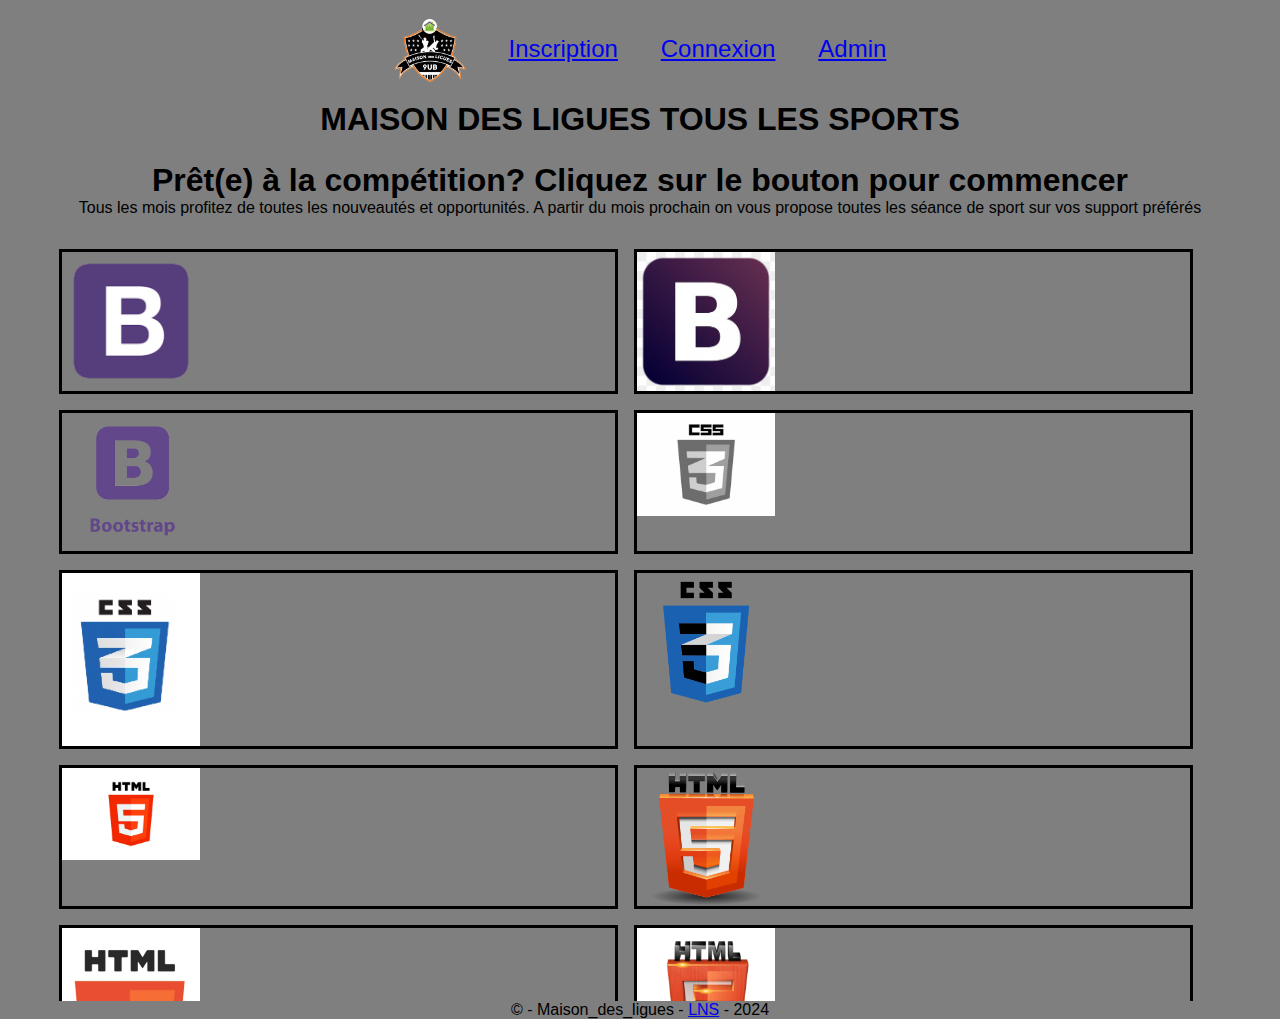
<file: index.html>
<!DOCTYPE html>
<html lang="fr">
<head>
    <meta charset="UTF-8">
    <meta name="viewport" content="width=device-width, initial-scale=1.0">
    <title>MAISON DES LIGUES</title>
    <link rel="stylesheet" href="css/style.css">
</head>
<body>
    <header>
        <nav >
            <ul>
                <li><span class="logo"><img src="assets/logo/Logo_MDL.png" alt="LOGO"></span></li>
                <li><a href="pages/inscription_user.html">Inscription</a></li>
                <li><a href="pages/connexion_user.html">Connexion</a></li>
                <li><a href="#">Admin</a></li>
                <!--Soit gerer la redirection lors d ela connexion 
                    ou bien creer un epage special pour admin -->
            </ul>
        </nav>
    </header>
    <main >
        <section class="content" >
            <h1>
                MAISON DES LIGUES TOUS LES SPORTS
            </h1>
        </section>
        
        <section class="content" >
            <h1>
                Prêt(e) à la compétition? Cliquez sur le bouton pour commencer
            </h1>
    
            <article>
                Tous les mois profitez de toutes les nouveautés et opportunités. A partir du mois
    prochain on vous propose toutes les séance de sport sur vos support préférés
            </article>
        </section>
    
        <section class="main_container" style="position: relative; left: 2%;max-width: 96%; display: flex; flex-direction: row; flex-wrap: wrap; margin: 0 auto;">
            <article class="event_container" > <img class="event_image" src="assets/logo/Boost.png" alt=""> <p></p> </article>
            <article class="event_container" > <img class="event_image" src="assets/logo/Boostrap.jpg" alt=""> <p></p> </article>
            <article class="event_container" > <img class="event_image" src="assets/logo/Boostrap.png" alt=""> <p></p> </article>
            <article class="event_container" > <img class="event_image" src="assets/logo/CSS.jpeg" alt=""> <p></p> </article>
    
            <article class="event_container" > <img class="event_image" src="assets/logo/CSS.png" alt=""> <p></p> </article>
            <article class="event_container" > <img class="event_image" src="assets/logo/css3-logo.png" alt=""> <p></p> </article>
            <article class="event_container" > <img class="event_image" src="assets/logo/HTML.jpeg" alt=""> <p></p> </article>
            <article class="event_container" > <img class="event_image" src="assets/logo/HTML.png" alt=""> <p></p> </article>
    
            <article class="event_container" > <img class="event_image" src="assets/logo/HTML1.jpeg" alt=""> <p></p> </article>
            <article class="event_container" > <img class="event_image" src="assets/logo/HTML2.png" alt=""> <p></p> </article>
            <article class="event_container" > <img class="event_image" src="assets/logo/image-260nw-1315562843.webp" alt=""> <p></p> </article>
            <article class="event_container" > <img class="event_image" src="assets/logo/JS.jpg" alt=""> <p></p> </article>
    
            <article class="event_container" > <img class="event_image" src="assets/logo/JS.jpg" alt=""> <p></p> </article>
            <article class="event_container" > <img class="event_image" src="assets/logo/JS.png" alt=""> <p></p> </article>
            <article class="event_container" > <img class="event_image" src="assets/logo/markdown (1).png" alt=""> <p></p> </article>
            <article class="event_container" > <img class="event_image" src="assets/logo/markdown-1200-628.jpg" alt=""> <p></p> </article>
        </section>
    
        <form  action="pages/inscription_user.html">
            <button class="btn_start">Cliquer pour vous inscrire</button>
        </form>
    
        <span class="span_image" >
            <img src="assets/en_construction.jpg" alt="en_construction">
        </span>
    
    </main>

    <footer class="footer">
        &copy; - Maison_des_ligues - <a href="#">LNS</a> - 2024
    </footer>
</body>
</html>
</file>
<file: css/style.css>
@import url(reset.css);
nav {
    text-align: center; text-decoration: dashed;
}

nav li {
    display: inline-block; margin: 1.2rem; font-size: x-large;
}

.logo {
    display: inline-block; width: 4.5rem; vertical-align: middle;
}

.logo img {
    display: block; width: 100%;
}

main {
    height: 100vh; overflow-y: scroll; overflow-x: hidden;
}

.confirmation_membre {
    height: 100vh; overflow-y: scroll; overflow-x: hidden;
    text-align: center;
}
.content {
    text-align: center;position: relative; left: 2%;
    max-width: 96%; margin-bottom: 1.5rem;
}

.main_container {
    position: relative; left: 2%;max-width: 96%; 
    display: flex; flex-direction: row; 
    flex-wrap: wrap; margin: 0 auto;
}

.event_container {
    border: solid; width:45%; height: auto; margin: 0.5rem;
}

.event_image {
    display:block; width: 25%;
}


.span_image {
    width: 90%;
}

.span_image img {
    display: block; max-width: 100%; 
    position: relative; left: 20%; right: 50%;
}

.footer {
    text-align: center;
}

/*formulaire inscription*/
input[type=number], input[type=text], input[type=password], input[type=email], input[type=file], textarea {
  width: 100%;
  padding: 12px 20px;
  margin: 8px 0;
  display: inline-block;
  border: 1px solid #c23b3b;
  box-sizing: border-box;
}

.form_container {
    text-align: center;
}

form {
    width: 40%;
    position: relative;
    left: 30%;
}

/*formulaire connexion */
.imgcontainer {
    text-align: center;
    margin: 24px 0 12px 0;
  }
  
  img.avatar {
    width: 40%;
    border-radius: 50%;
  }


  .btn_start {
    display: block;
    width: 50%;
    height: 50px;
    margin: 20px auto;
    background-color: #0088ff;
    color: white;
    font-size: inherit;
    font-weight: bold;
    text-align: center;
    border-radius: .3rem;
    text-decoration: none;
    line-height: 50px;
  }

  .btn_start:hover {
    background-color: #ff7200;
  }

  .btn_start {
    text-align: center; margin: 1.2rem;
}

  .form_container {
    height: 200vh;
  }

  .form_container h1 {
    margin: 1rem;
  }

  .form_container form {
    padding: 1.5rem;
    border: solid thick aqua;
    border-radius: 5%;
  }

  .form_container fieldset {
    padding: 0.7rem;
  }

  table {
    table-layout: fixed;
    width: 100%; /* Largeur totale du tableau */
}

table {
    border-collapse: collapse; /* Fusionne les bordures des cellules */
    width: 100%;
    background-color: #f9f9f9;
}

th, td {
    border: 1px solid #ddd; /* Bordures autour des cellules */
    padding: 8px;
    text-align: left;
}

th {
    background-color: #333;
    color: #fff;
}
</file>
